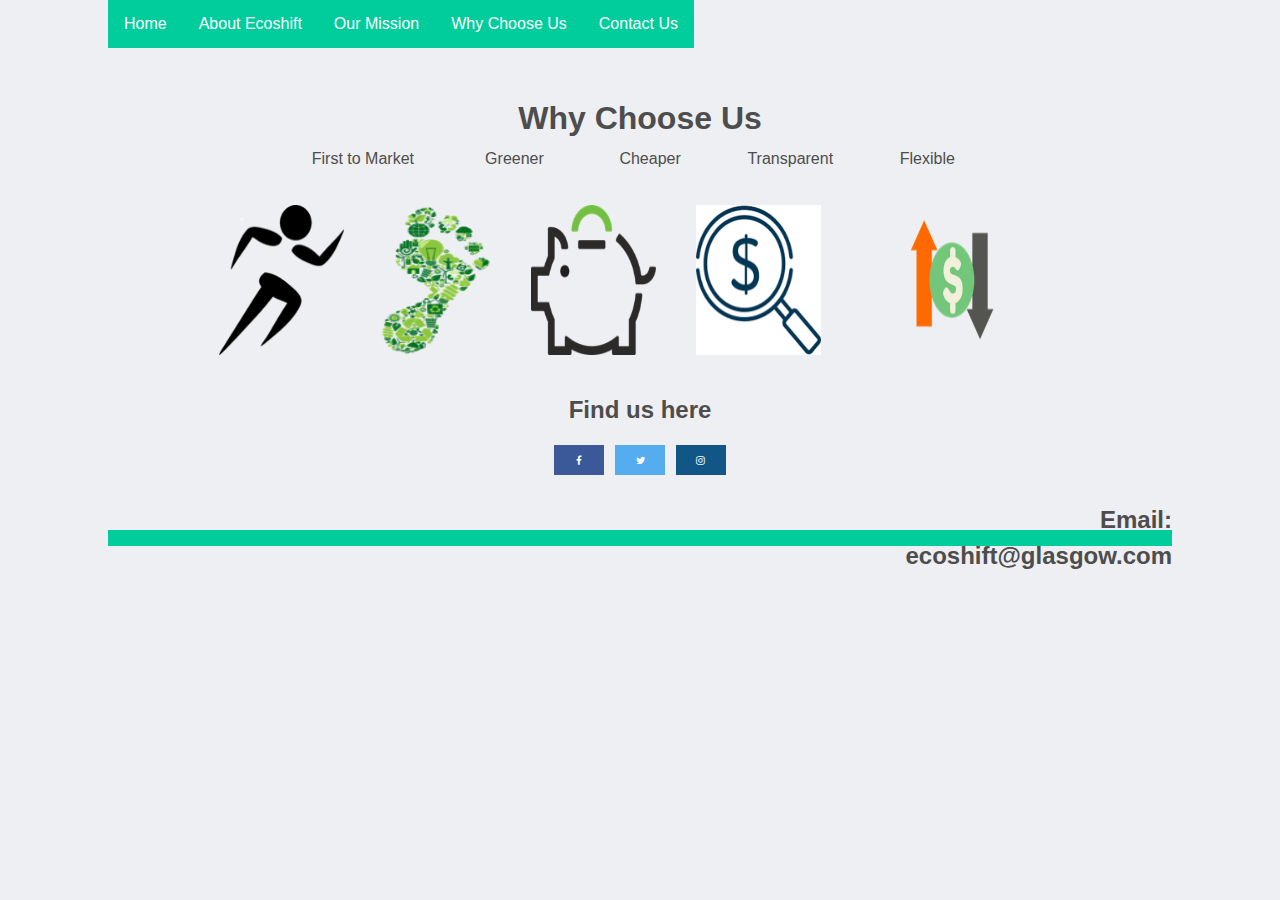
<file: Whychoose.html>
<head>
 <link rel="stylesheet" type="text/css" href="css/stylesheet.css">
</head>

<body>
<div>
  <ul>
  <li><a href="Home.html">
    Home
      </a></li>
  <li><a href="index.html">
    About Ecoshift
    </a></li>
    <li><a href="mission.html">
     Our Mission
     </a></li>
    <li><a href="Whychoose.html">
      Why Choose Us
      </a></li>
      <li><a href="contactf.html">
        Contact Us
        </a></li>
  </ul>
  </div>

 <h1>
   <strong>Why Choose Us</strong>
   </h1>

<p>First to Market&nbsp;&nbsp;&nbsp;&nbsp;&nbsp;&nbsp;&nbsp;&nbsp;&nbsp;&nbsp;&nbsp;&nbsp;&nbsp;&nbsp;&nbsp;&nbsp;Greener&nbsp&nbsp;&nbsp;&nbsp;&nbsp;&nbsp;&nbsp;&nbsp;&nbsp;&nbsp;&nbsp;&nbsp;&nbsp;&nbsp;&nbsp;&nbsp;&nbsp;Cheaper&nbsp;&nbsp;&nbsp;&nbsp;&nbsp;&nbsp;&nbsp;&nbsp;&nbsp;&nbsp;&nbsp;&nbsp;&nbsp;&nbsp;&nbsp;Transparent&nbsp;&nbsp;&nbsp;&nbsp;&nbsp;&nbsp;&nbsp;&nbsp;&nbsp;&nbsp;&nbsp;&nbsp;&nbsp;&nbsp;&nbsp;Flexible&nbsp;&nbsp;&nbsp;</p>
      &nbsp;
          &nbsp;
              &nbsp;
  <div class="row">
  <div class="column">
      <img class="img-responsive"
    <img src="p1.png"
          style="width:125px;height:150px;">
    &nbsp;
    &nbsp;
    &nbsp;
    <img src="p2.png"
          style="width:125px;height:150px;">
    &nbsp;
    &nbsp;
    &nbsp;
    <img src="p3.png"
          style="width:125px;height:150px;">
    &nbsp;
    &nbsp;
    &nbsp;
      &nbsp;
    <img src="p4.png"
          style="width:125px;height:150px;">
    &nbsp;
    &nbsp;
    &nbsp;
    <img src="p5.png"
          style="width:200px;height:150px;">
    &nbsp;
  </div>



  <!DOCTYPE html>
  <html>
  <head>
  <meta name="viewport" content="width=device-width, initial-scale=1">
  <link rel="stylesheet" href="https://cdnjs.cloudflare.com/ajax/libs/font-awesome/4.7.0/css/font-awesome.min.css">
  <style>

  .fa {
    padding: 10px;
    font-size: 10px;
    width: 30px;
    text-align: center;
    text-decoration: none;
    margin: 5px 2px;
  }

  .fa-facebook {
    background: #3B5998;
    color: white;
  }

  .fa-twitter {
    background: #55ACEE;
    color: white;
  }
  .fa-instagram {
    background: #125688;
    color: white;
    size: small
  }
  </style>
  </head>
  <body>
&nbsp;
 &nbsp;
   &nbsp;
     &nbsp;
      &nbsp;
       &nbsp;
         &nbsp;
           &nbsp;
            
  <h2><font size="5">Find us here<font size="5"></h2>

  <!-- Add font awesome icons -->
  <a href="https://www.facebook.com/EcoShiftEnergy/" class="fa fa-facebook"></a>
  <a href="http://ecoshifts-supercool-project.webflow.io" class="fa fa-twitter"></a>
  <a href="https://www.instagram.com/?hl=zh-tw" class="fa fa-instagram"></a>

  <h2 style="text-align: right;"><font size="5">Email: <a href="mailto:xxxxxx@glasgow"><font size="5"></a>ecoshift@glasgow.com</h2>
  <h2 style="text-align: right;">&nbsp;</h2>

  </body>
  </html>


  </body>
  </html>
</file>
<file: css/stylesheet.css>
li {
  display: inline;
}

li {
  float: left;
}

a {
  display: block;
  padding: 8px;
  background-color: #00cc9c;
}
ul {
  position: fixed;
  top: 0;
  width: 100%;
}

ul {
  list-style-type: none;
  margin: 0;
  padding: 0;
  overflow: hidden;
  background-color: #edeff2;
}

li {
  float: left;
}

li a {
  display: block;
  color: white;
  text-align: center;
  padding: 14px 16px;
  text-decoration: none;
}

/* Change the link color to #111 (black) on hover */
li a:hover {
  background-color: #111;
}



* {
 font-family: 'Open Sans', sans-serif;
 text-align: center;

 color: #4d4d4d;
}
/*
h1 {
  text-align: center
} */

body {
  padding: 100px;
}
body {
    background-color: #edeff2;
    font-family: 'Open Sans', sans-serif;
    color: #6a859c;
    font-size: 16px;
    line-height: 20px;
}

.boxed {
margin-right: 100px;
margin-left: 100px;
}
</file>
